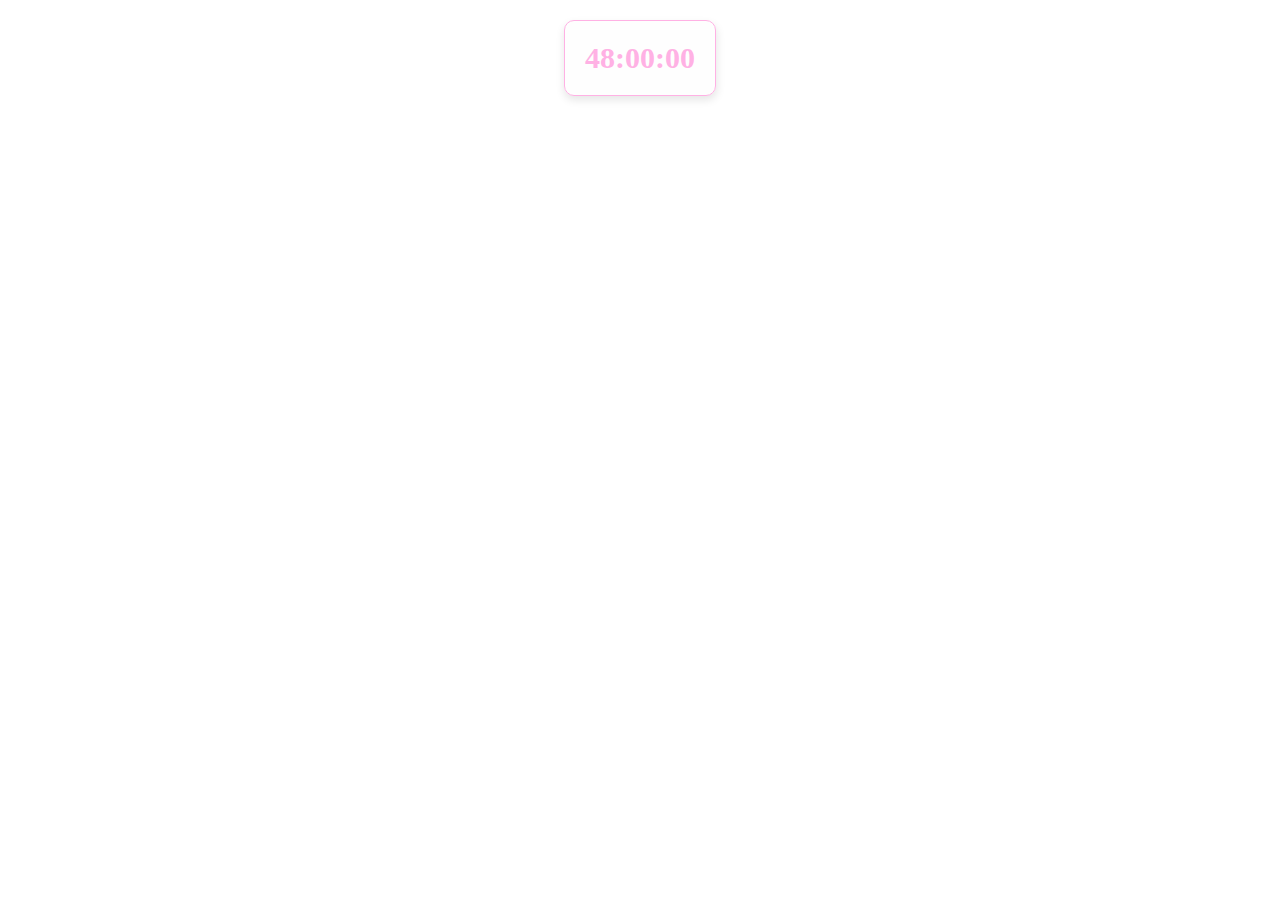
<file: exp.html>
<!DOCTYPE html>
<html lang="en">
<head>
    <meta charset="UTF-8">
    <meta name="viewport" content="width=device-width, initial-scale=1.0">
    <title>Glossify Neon Effect</title>
    <link rel="icon" href="imgs/logo.png">
    <style>
        body {
            margin: 0;
            height: 100vh;
            display: flex;
            justify-content: center;
            align-items: center;
            background-color: #fff;
            position: relative;
        }
        .countdown-container {
            position: absolute;
            top: 20px; 
            left: 50%;
            transform: translateX(-50%);
            background-color: rgba(245, 243, 243, 0.084);
            padding: 20px;
            border-radius: 10px;
            border:1px solid #ffb1e4;
            box-shadow: 0 4px 8px rgba(0, 0, 0, 0.1);
            font-size: 30px;
            font-weight: bold;
            text-align: center;
            color: #ffb1e4;
        }


        .background-container {
            position: absolute;
            top: 0;
            left: 0;
            width: 100%;
            height: 100%;
            overflow: hidden;
            display: flex;
            justify-content: center;
            align-items: center;
            flex-direction: column;
            z-index: 0;
        }


        .neon-text {
            font-size: 10vw; /* Responsive font size based on viewport width */
            font-weight: bold;
            color: transparent;
            position: relative;
            letter-spacing: 1vw;
            margin: 0;
            text-align: center;
            white-space: pre;
            opacity: 0;
            animation: fadeIn 1s ease forwards;
        }

        .neon-text::before {
            content: attr(data-text);
            position: absolute;
            top: 0;
            left: 0;
            color: transparent;
            text-shadow: 
            1px 1px 0 #ffb1e4, 
            2px 2px 0 #ffb1e4,
            3px 3px 0 #ffffff,
            4px 4px 0 #ffb1e4,
            5px 5px 0 #ffffff,
            6px 6px 0 #ffb1e4,
            7px 7px 0 #ffffff,
            8px 8px 0 #ffb1e4;
            width: 100%;
            text-align: center;
            white-space: pre;
        }


        .neon-text:nth-child(1) {
            animation-delay: 0s;
        }

        .neon-text:nth-child(2) {
            animation-delay: 0.5s;
        }

    .neon-text:nth-child(3) {
        animation-delay: 1s;
    }

    .neon-text:nth-child(4) {
        animation-delay: 1.5s;
    }

    @keyframes fadeIn {
        0% {
            opacity: 0;
            transform: translateY(20px);
        }
        100% {
            opacity: 1;
            transform: translateY(0);
        }
    }

    .image-container {
        position: relative;
        z-index: 1;
        display: flex;
        justify-content: space-around;
        align-items: center;
        width: 80%; 
        padding: 20px;
    }

    .image-container img {
        width: 25vw;
        height: auto;
        opacity: 0;
        border: 0px solid #ffb1e4;
        outline: none;
        animation: imageFadeIn 1.5s ease forwards;
        transition: border 0.3s ease, transform 0.3s ease; 
    }
    .image-container img:hover {
    border: 5px solid #ffb1e4; 
    border-radius: 10px; 
    transform: scale(1.1); 
}

        .image-container img:nth-child(1) {
            animation-delay: 1.8s;
        }

        .image-container img:nth-child(2) {
            animation-delay: 2.3s;
        }

        .image-container img:nth-child(3) {
            animation-delay: 2.8s;
        }

        @keyframes imageFadeIn {
            0% {
                opacity: 0;
                transform: translateX(-50px);
            }
            100% {
                opacity: 1;
                transform: translateX(0);
            }
        }
    </style>
</head>

<body>
    <div class="countdown-container" id="countdown">
        48:00:00
    </div>
    <script>
        const countdownEl = document.getElementById('countdown');
        let countdownDate = new Date().getTime() + 48 * 60 * 60 * 1000; 
        function updateCountdown() {
            const now = new Date().getTime();
            const distance = countdownDate - now;

            const hours = Math.floor((distance % (1000 * 60 * 60 * 48)) / (1000 * 60 * 60));
            const minutes = Math.floor((distance % (1000 * 60 * 60)) / (1000 * 60));
            const seconds = Math.floor((distance % (1000 * 60)) / 1000);

            countdownEl.innerHTML = `${hours.toString().padStart(2, '0')}:${minutes.toString().padStart(2, '0')}:${seconds.toString().padStart(2, '0')}`;

            if (distance < 0) {
                clearInterval(countdownInterval);
                countdownEl.innerHTML = "00:00:00";
            }
        }

        const countdownInterval = setInterval(updateCountdown, 1000);
    </script>


    <div class="background-container">
        <h1 class="neon-text" data-text="glossify     glossify">glossify     glossify</h1>
        <h1 class="neon-text" data-text="glossify     glossify">glossify     glossify</h1>
        <h1 class="neon-text" data-text="glossify     glossify">glossify     glossify</h1>
        <h1 class="neon-text" data-text="glossify     glossify">glossify     glossify</h1>
    </div>


    <div class="image-container">
        <a href="Offer Pages/offer2.html"><img src="Offer Pages/offer2.jpg" alt="Image 1"></a>
        <a href="Offer Pages/offer1.html"> <img src="Offer Pages/offer1.jpg" alt="Image 2"></a>
        <a href="HairMask.html"> <img src="Offer Pages/offer3.jpg" alt="Image 3"></a>
    </div>
</body>

</html>
</file>
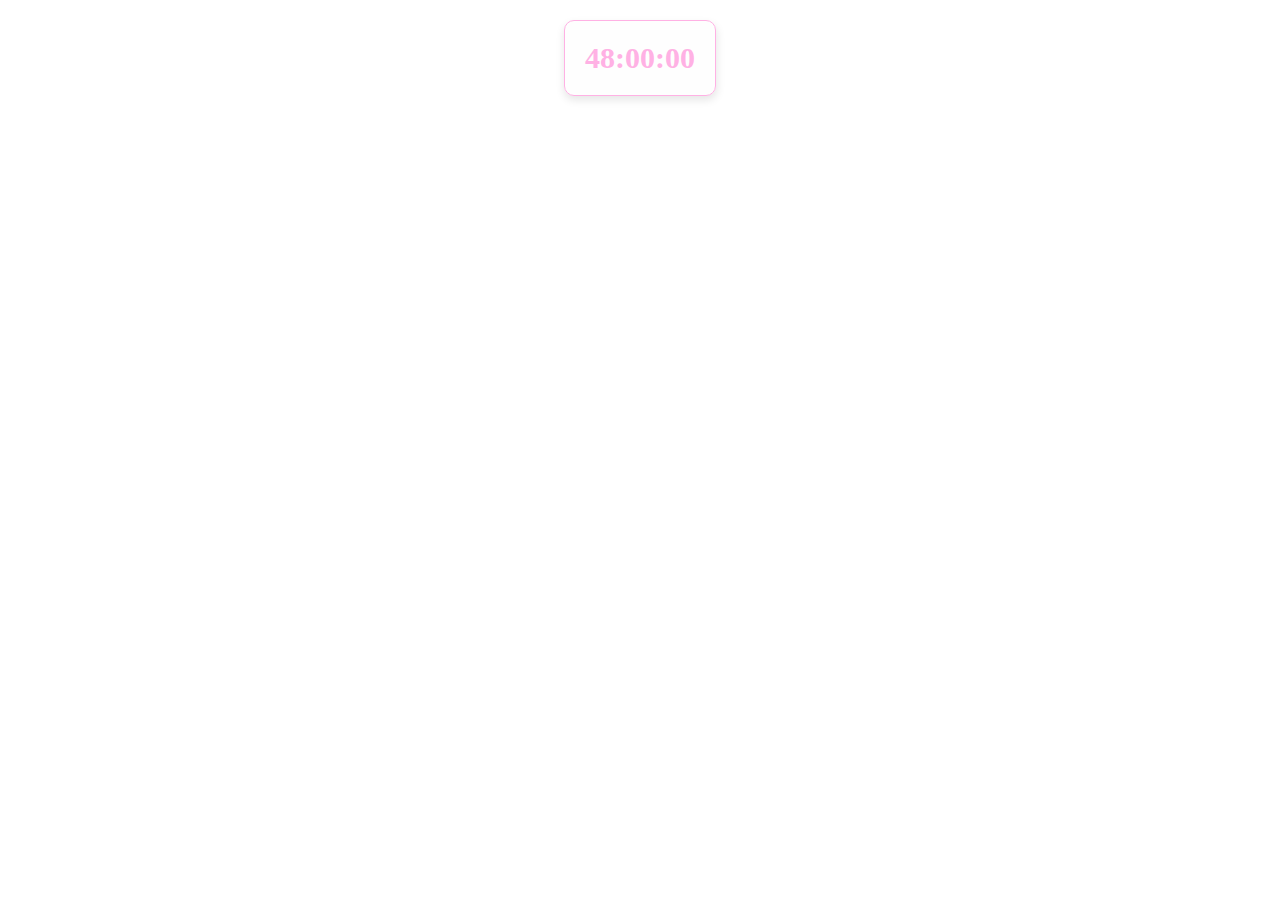
<file: offers.html>
<!DOCTYPE html>
<html lang="en">
<head>
    <meta charset="UTF-8">
    <meta name="viewport" content="width=device-width, initial-scale=1.0">
    <title>Glossify Neon Effect</title>
    <link rel="icon" href="imgs/logo.png">
    <style>
        body {
            margin: 0;
            height: 100vh;
            display: flex;
            justify-content: center;
            align-items: center;
            background-color: #fff;
            position: relative;
        }
        .countdown-container {
            position: absolute;
            top: 20px; 
            left: 50%;
            transform: translateX(-50%);
            background-color: rgba(245, 243, 243, 0.084);
            padding: 20px;
            border-radius: 10px;
            border:1px solid #ffb1e4;
            box-shadow: 0 4px 8px rgba(0, 0, 0, 0.1);
            font-size: 30px;
            font-weight: bold;
            text-align: center;
            color: #ffb1e4;
        }


        .background-container {
            position: absolute;
            top: 0;
            left: 0;
            width: 100%;
            height: 100%;
            overflow: hidden;
            display: flex;
            justify-content: center;
            align-items: center;
            flex-direction: column;
            z-index: 0;
        }


        .neon-text {
            font-size: 10vw; /* Responsive font size based on viewport width */
            font-weight: bold;
            color: transparent;
            position: relative;
            letter-spacing: 1vw;
            margin: 0;
            text-align: center;
            white-space: pre;
            opacity: 0;
            animation: fadeIn 1s ease forwards;
        }

        .neon-text::before {
            content: attr(data-text);
            position: absolute;
            top: 0;
            left: 0;
            color: transparent;
            text-shadow: 
            1px 1px 0 #ffb1e4, 
            2px 2px 0 #ffb1e4,
            3px 3px 0 #ffffff,
            4px 4px 0 #ffb1e4,
            5px 5px 0 #ffffff,
            6px 6px 0 #ffb1e4,
            7px 7px 0 #ffffff,
            8px 8px 0 #ffb1e4;
            width: 100%;
            text-align: center;
            white-space: pre;
        }


        .neon-text:nth-child(1) {
            animation-delay: 0s;
        }

        .neon-text:nth-child(2) {
            animation-delay: 0.5s;
        }

    .neon-text:nth-child(3) {
        animation-delay: 1s;
    }

    .neon-text:nth-child(4) {
        animation-delay: 1.5s;
    }

    @keyframes fadeIn {
        0% {
            opacity: 0;
            transform: translateY(20px);
        }
        100% {
            opacity: 1;
            transform: translateY(0);
        }
    }

    .image-container {
        position: relative;
        z-index: 1;
        display: flex;
        justify-content: space-around;
        align-items: center;
        width: 80%; 
        padding: 20px;
    }

    .image-container img {
        width: 25vw;
        height: auto;
        opacity: 0;
        border: 0px solid #ffb1e4;
        outline: none;
        animation: imageFadeIn 1.5s ease forwards;
        transition: border 0.3s ease, transform 0.3s ease; 
    }
    .image-container img:hover {
    border: 5px solid #ffb1e4; 
    border-radius: 10px; 
    transform: scale(1.1); 
}

        .image-container img:nth-child(1) {
            animation-delay: 1.8s;
        }

        .image-container img:nth-child(2) {
            animation-delay: 2.3s;
        }

        .image-container img:nth-child(3) {
            animation-delay: 2.8s;
        }

        @keyframes imageFadeIn {
            0% {
                opacity: 0;
                transform: translateX(-50px);
            }
            100% {
                opacity: 1;
                transform: translateX(0);
            }
        }
    </style>
</head>

<body>
    <div class="countdown-container" id="countdown">
        48:00:00
    </div>
    <script>
        const countdownEl = document.getElementById('countdown');
        let countdownDate = new Date().getTime() + 48 * 60 * 60 * 1000; 
        function updateCountdown() {
            const now = new Date().getTime();
            const distance = countdownDate - now;

            const hours = Math.floor((distance % (1000 * 60 * 60 * 48)) / (1000 * 60 * 60));
            const minutes = Math.floor((distance % (1000 * 60 * 60)) / (1000 * 60));
            const seconds = Math.floor((distance % (1000 * 60)) / 1000);

            countdownEl.innerHTML = `${hours.toString().padStart(2, '0')}:${minutes.toString().padStart(2, '0')}:${seconds.toString().padStart(2, '0')}`;

            if (distance < 0) {
                clearInterval(countdownInterval);
                countdownEl.innerHTML = "00:00:00";
            }
        }

        const countdownInterval = setInterval(updateCountdown, 1000);
    </script>


    <div class="background-container">
        <h1 class="neon-text" data-text="glossify     glossify">glossify     glossify</h1>
        <h1 class="neon-text" data-text="glossify     glossify">glossify     glossify</h1>
        <h1 class="neon-text" data-text="glossify     glossify">glossify     glossify</h1>
        <h1 class="neon-text" data-text="glossify     glossify">glossify     glossify</h1>
    </div>


    <div class="image-container">
        <a href="Offer Pages/offer2.html"><img src="Offer Pages/offer2.jpg" alt="Image 1"></a>
        <a href="Offer Pages/offer1.html"> <img src="Offer Pages/offer1.jpg" alt="Image 2"></a>
        <a href="HairMask.html"> <img src="Offer Pages/offer3.jpg" alt="Image 3"></a>
    </div>
</body>

</html>
</file>
